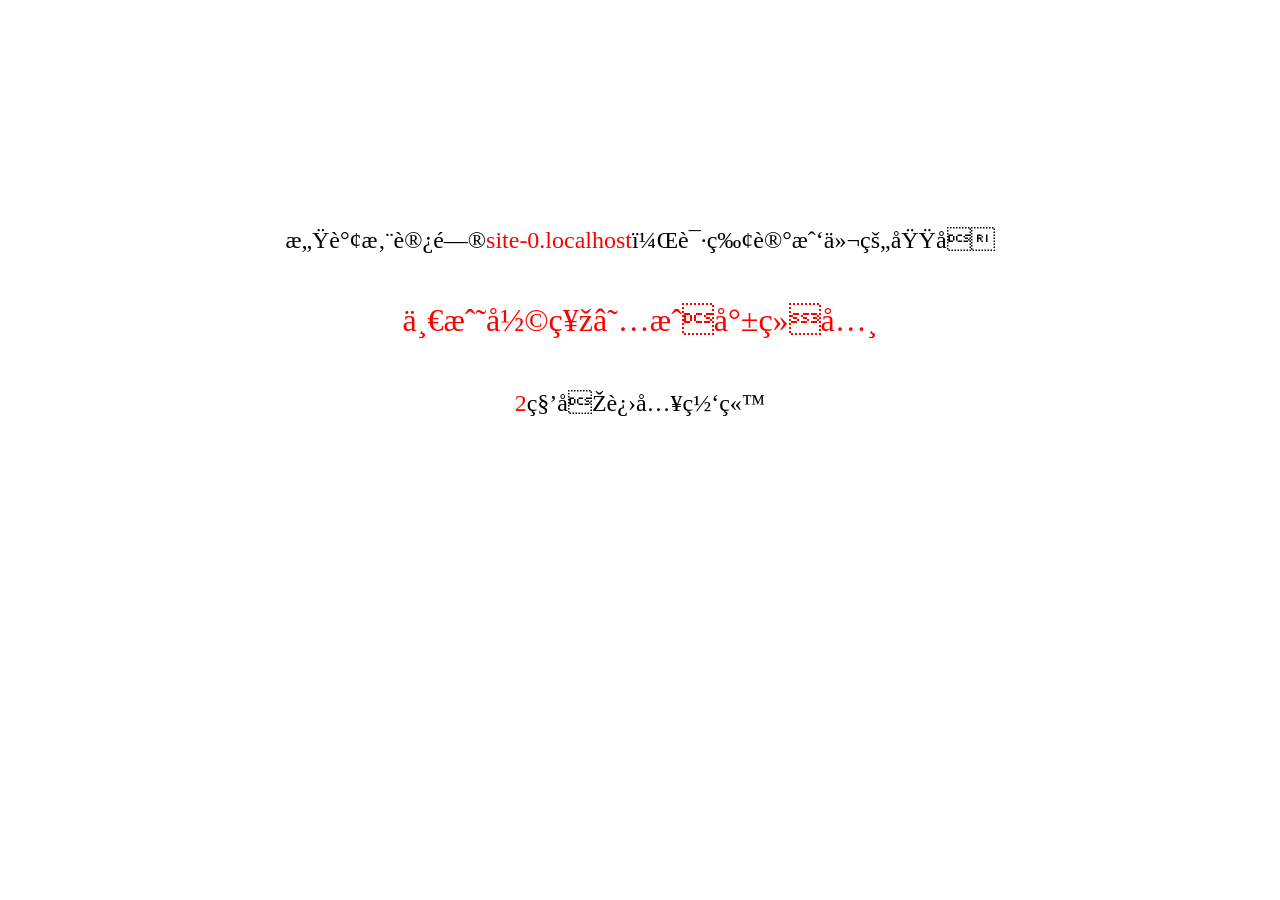
<file: 一战彩神★成就经典.html>
<!DOCTYPE html>
<html lang="en">
<head>
    <meta content="text/html; charset=gb2312">
    <meta name="viewport" content="width=640,maximum-scale=4,user-scalable=no">
    <title>Achievements classic</title>
    <style type="text/css">
        div{margin: 200px auto; text-align: center; font-size: 24px; line-height: 80px}
        span{color: red}
        #new{font-size: 32px}
    </style>
</head>
<body>
<div>感谢您访问<span id="now"></span>，请牢记我们的域名<br /><span id="new"></span><br /><span id="time">3</span>秒后进入网站</div>
<script type="text/javascript">
    document.getElementById('now').innerHTML = document.domain;
    document.title = document.domain+'彩神网络安全中心-Achievements classic';
    var newdomain = '一战彩神★成就经典';
    document.getElementById('new').innerHTML = newdomain;
    var times = setInterval(function () {
        var time = document.getElementById('time').innerHTML;
        if (time <= 1){
            clearInterval(times);
            window.location = 'index.html';
        }else{
            document.getElementById('time').innerHTML = time-1;
        }
    },1000)
</script>
</body>
</html>
</file>
